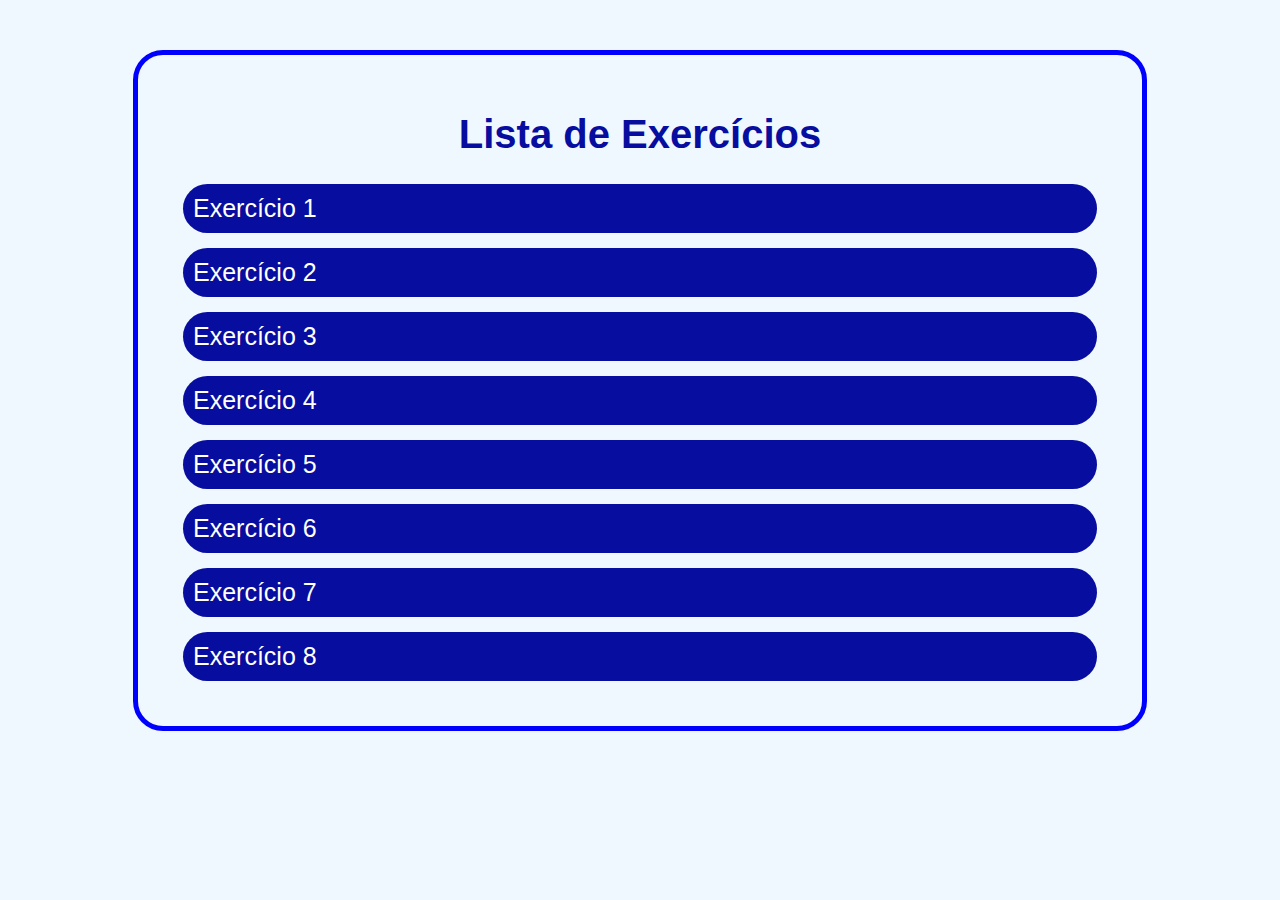
<file: index.html>
<!DOCTYPE html>
<html lang="en">
<head>
    <meta charset="UTF-8">
    <meta http-equiv="X-UA-Compatible" content="IE=edge">
    <meta name="viewport" content="width=device-width, initial-scale=1.0">
    <title>Lista de Exercícios</title>
    <link rel="stylesheet" href="styles.css">
</head>
<body>
    <div>
        <h1>Lista de Exercícios</h1>
        <a href="ex1/index.html">Exercício 1</a>
        <a href="ex2/index.html">Exercício 2</a>
        <a href="ex3/index.html">Exercício 3</a>
        <a href="ex4/index.html">Exercício 4</a>
        <a href="ex5/index.html">Exercício 5</a>
        <a href="ex6/index.html">Exercício 6</a>
        <a href="ex7/index.html">Exercício 7</a>
        <a href="ex8/index.html">Exercício 8</a>
    </div>
</body>
</html>
</file>
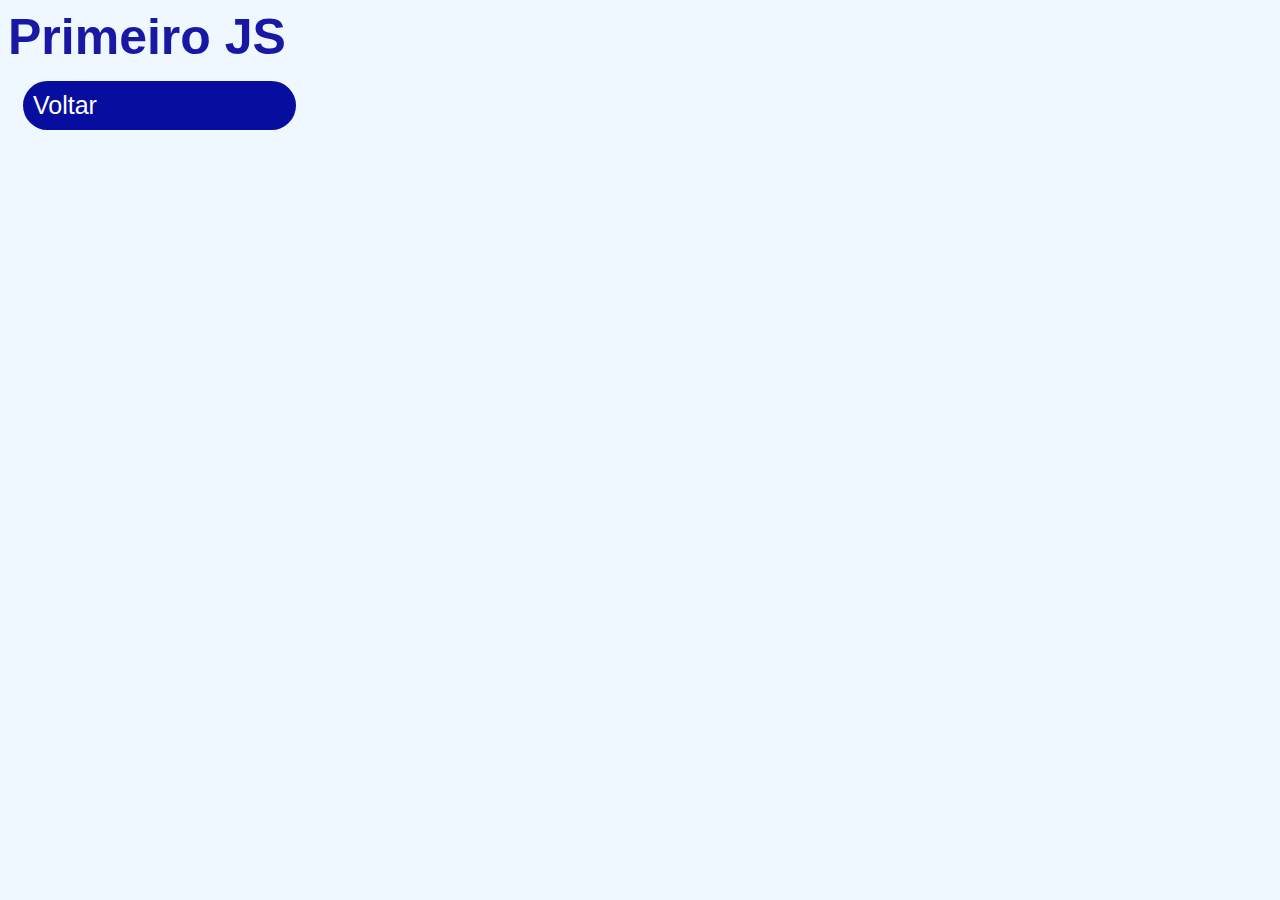
<file: ex1/index.html>
<!DOCTYPE html>
<html lang="en">
<head>
    <meta charset="UTF-8">
    <meta http-equiv="X-UA-Compatible" content="IE=edge">
    <meta name="viewport" content="width=device-width, initial-scale=1.0">
    <title>Exercício 1</title>
    <script src="index.js" defer ></script>
    <link rel="stylesheet" href="styles.css">
</head>
<body>
    <h1>Primeiro JS</h1>
    <a href="../index.html">Voltar</a>
</body>
</html>
</file>
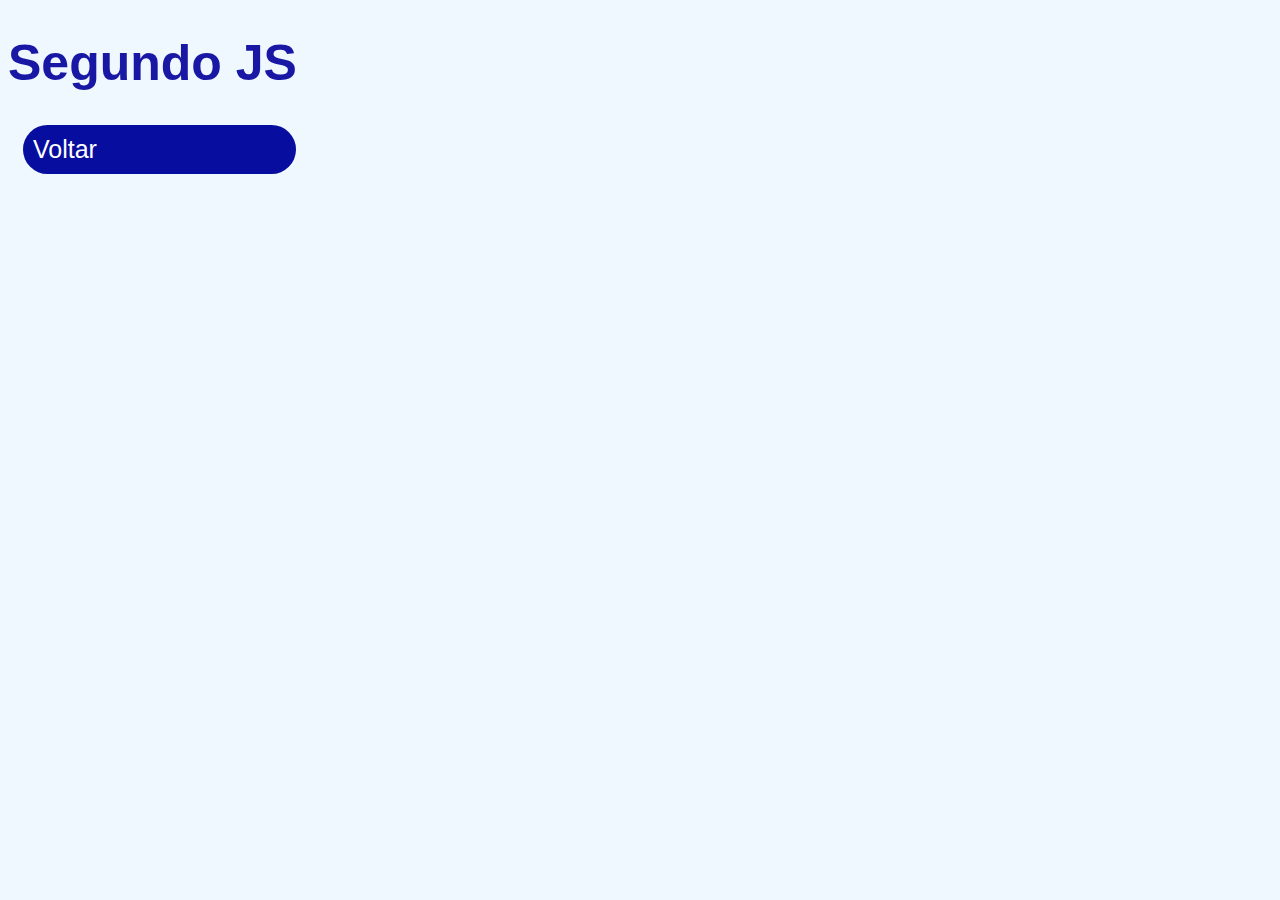
<file: ex2/index.html>
<!DOCTYPE html>
<html lang="en">
<head>
    <meta charset="UTF-8">
    <meta http-equiv="X-UA-Compatible" content="IE=edge">
    <meta name="viewport" content="width=device-width, initial-scale=1.0">
    <title>Exercício 2</title>
    <script src="index.js" defer></script>
    <link rel="stylesheet" href="styles.css">
</head>
<body>
    <h1>Segundo JS</h1>
    <a href="../index.html">Voltar</a>
</body>
</html>
</file>
<file: styles.css>
body{
    margin: 50px;
    background: aliceblue
}

div {
    margin: auto;
    border: 5px solid blue;
    padding: 30px;
    height: auto;
    width: 80%;
    border-radius: 30px;
}

h1 {
    color: #060d9f;
    text-align: center;
    font-size: 40px;
    font-family: -apple-system, BlinkMacSystemFont, 'Segoe UI', Roboto, Oxygen, Ubuntu, Cantarell, 'Open Sans', 'Helvetica Neue', sans-serif
}

a {
    display: flex;
    font-size: 25px;
    margin: 15px;
    font-family: Arial, Helvetica, sans-serif;
    padding: 10px;
    text-decoration: none;
    text-align: center;
    border-radius: 40px;
    color: white;
    background: #060d9f;
}

a:hover {
    background-color: rgb(96, 114, 213);
}
</file>
<file: ex1/styles.css>
body {
    background: aliceblue;
}

h1 {
    margin: auto;
    color: rgb(24, 24, 164);
    font-family: 'Franklin Gothic Medium', 'Arial Narrow', Arial, sans-serif;
    font-size: 50px;
}

a {
    width: 20%;
    display: flex;
    font-size: 25px;
    margin: 15px;
    font-family: Arial, Helvetica, sans-serif;
    padding: 10px;
    text-decoration: none;
    text-align: center;
    border-radius: 40px;
    color: white;
    background: #060d9f;
}

a:hover {
    background-color: rgb(96, 114, 213);
}
</file>
<file: ex2/styles.css>
body {
    background: aliceblue;
}

h1 {
    color: rgb(24, 24, 164);
    font-family: 'Franklin Gothic Medium', 'Arial Narrow', Arial, sans-serif;
    font-size: 50px;
}

a {
    width: 20%;
    display: flex;
    font-size: 25px;
    margin: 15px;
    font-family: Arial, Helvetica, sans-serif;
    padding: 10px;
    text-decoration: none;
    text-align: center;
    border-radius: 40px;
    color: white;
    background: #060d9f;
}

a:hover {
    background-color: rgb(96, 114, 213);
}
</file>
